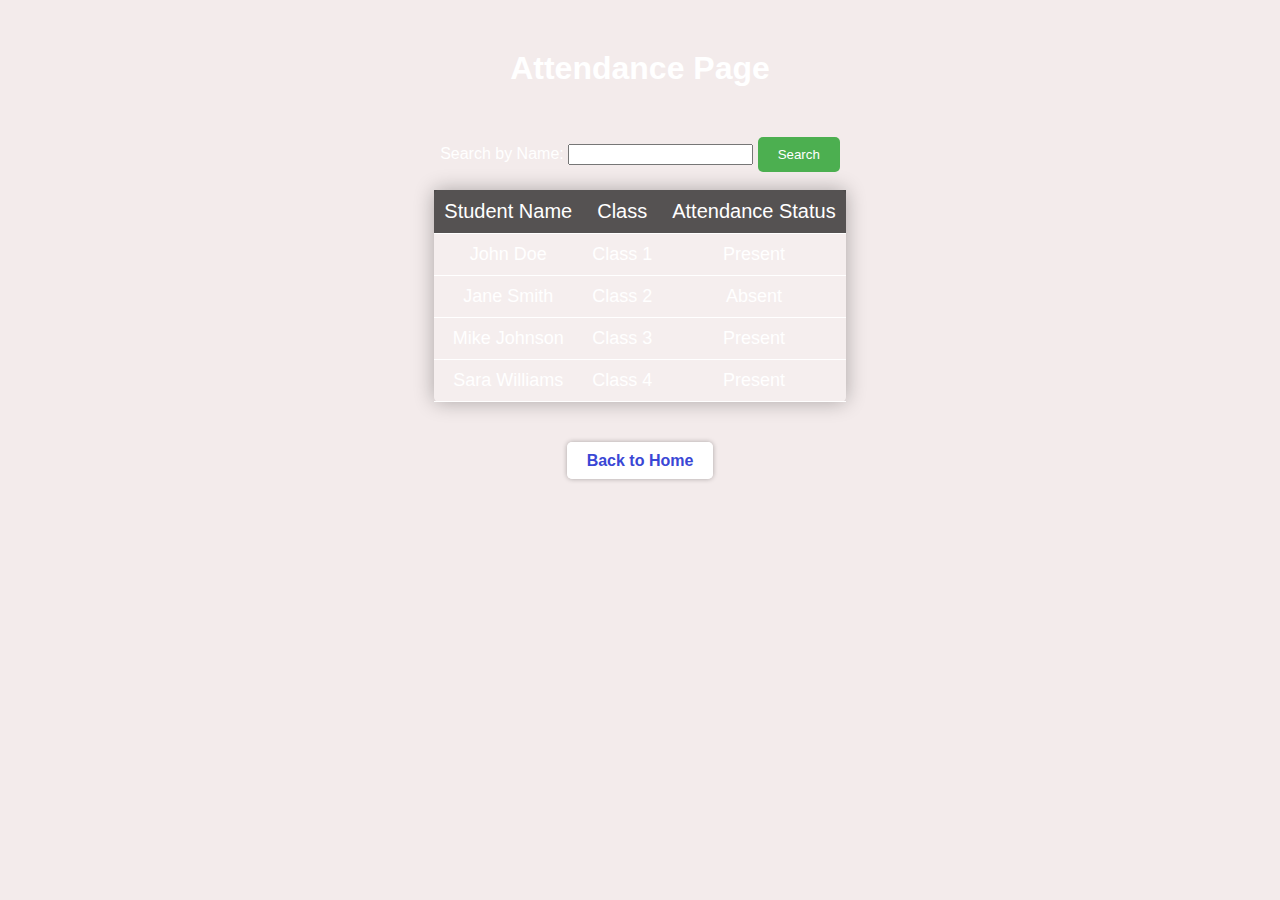
<file: attendance.html>
<!DOCTYPE html>
<html>
<head>
	<title>Attendance Page</title>
	<link rel="stylesheet" href="style.css">
	<style>
		body {
			background-image: url('https://cdn.pixabay.com/photo/2017/08/30/01/05/milky-way-2695569_1280.jpg');
			background-size: cover;
			background-position: center;
			color: white;
			font-family: Arial, sans-serif;
		}

		h1 {
			text-align: center;
			margin-top: 50px;
		}

		table {
			margin: auto;
			border-collapse: collapse;
			background-color: rgba(255, 255, 255, 0.19);
			box-shadow: 0 0 20px rgba(0, 0, 0, 0.3);
			border-radius: 5px;
		}

		th, td {
			padding: 10px;
			text-align: center;
			border-bottom: 1px solid white;
		}

		th {
			background-color: rgba(0, 0, 0, 0.653);
			color: white;
			font-weight: normal;
			font-size: 20px;
		}

		td {
			font-size: 18px;
		}

		input[type="submit"] {
			background-color: #4CAF50;
			color: white;
			padding: 10px 20px;
			border: none;
			border-radius: 5px;
			cursor: pointer;
			transition: background-color 0.3s;
		}

		input[type="submit"]:hover {
			background-color: #3E8E41;
		}

		.container {
			text-align: center;
			margin-top: 50px;
		}
	</style>
</head>
<body>
	<h1>Attendance Page</h1>

	<div class="container">
		<form>
			<label for="name">Search by Name:</label>
			<input type="text" id="name" name="name">
			<input type="submit" value="Search">
		</form>
	</div>

	<br>

	<table>
		<thead>
			<tr>
				<th>Student Name</th>
				<th>Class</th>
				<th>Attendance Status</th>
			</tr>
		</thead>
		<tbody>
			<tr>
				<td>John Doe</td>
				<td>Class 1</td>
				<td>Present</td>
			</tr>
			<tr>
				<td>Jane Smith</td>
				<td>Class 2</td>
				<td>Absent</td>
			</tr>
			<tr>
				<td>Mike Johnson</td>
				<td>Class 3</td>
				<td>Present</td>
			</tr>
			<tr>
				<td>Sara Williams</td>
				<td>Class 4</td>
				<td>Present</td>
			</tr>
		</tbody>
	</table>
	<div class="back-btn">
		<a href="index.html">Back to Home</a>
	</div>
</body>
</html>
</file>
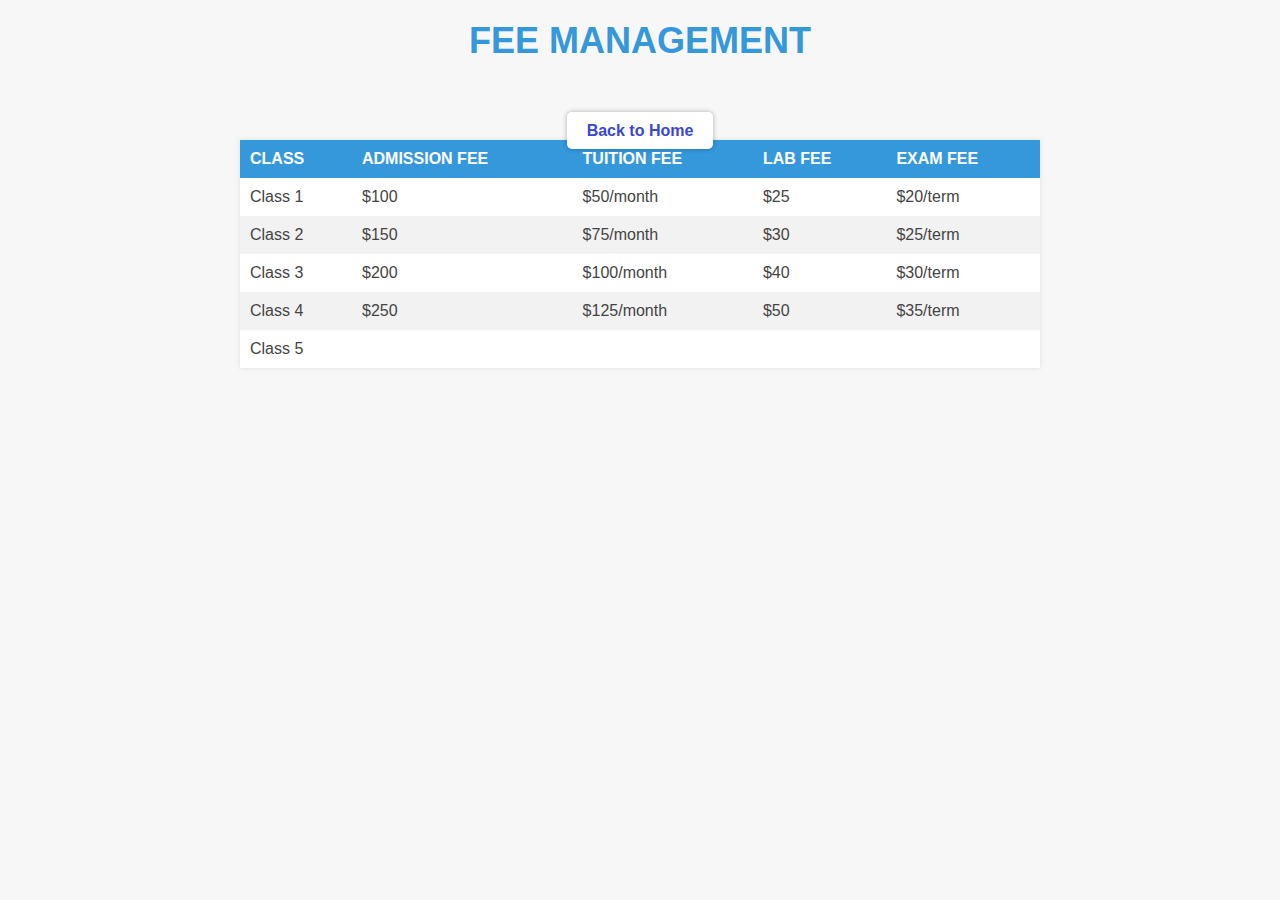
<file: financial.html>
<!DOCTYPE html>
<html>
  <head>
    <title>Financial Management</title>
	<link rel="stylesheet" href="style.css">
  </head>
  <body>
<html>
<head>
	<title>Fee Management</title>
	<style>
		body {
			background-color: #f7f7f7;
			color: #444;
			font-family: Arial, sans-serif;
			
		}
		.container {
			margin: 0 auto;
			max-width: 800px;
			padding: 20px;
		}
		h1 {
			color: #3498db;
			font-size: 36px;
			margin: 0;
			padding-bottom: 10px;
			text-align: center;
			text-transform: uppercase;
		}
		table {
			background-color: #fff;
			border-collapse: collapse;
			box-shadow: 0px 0px 5px rgba(0, 0, 0, 0.1);
			margin: 0 auto;
			max-width: 800px;
			width: 100%;
		}
		th, td {
			padding: 10px;
			text-align: left;
		}
		th {
			background-color: #3498db;
			color: #fff;
			text-transform: uppercase;
		}
		tr:nth-child(even) {
			background-color: #f2f2f2;
		}
		.btn {
			background-color: #3498db;
			border: none;
			border-radius: 5px;
			color: #fff;
			cursor: pointer;
			font-size: 16px;
			padding: 10px 20px;
			text-transform: uppercase;
			transition: all 0.3s ease;
		}
			.btn:hover {
			background-color: #2980b9;
			color: #fff;
			transform: translateY(-2px);
			box-shadow: 0px 0px 5px rgba(0, 0, 0, 0.2);
		}
	</style>
</head>
<body>
	<div class="container">
		<h1>Fee Management</h1>
		<table>
			<thead>
				<tr>
					<th>Class</th>
					<th>Admission Fee</th>
					<th>Tuition Fee</th>
					<th>Lab Fee</th>
					<th>Exam Fee</th>
				</tr>
			</thead>
			<tbody>
				<tr>
					<td>Class 1</td>
					<td>$100</td>
					<td>$50/month</td>
					<td>$25</td>
					<td>$20/term</td>
				</tr>
				<tr>
					<td>Class 2</td>
					<td>$150</td>
					<td>$75/month</td>
					<td>$30</td>
					<td>$25/term</td>
				</tr>
				<tr>
					<td>Class 3</td>
					<td>$200</td>
					<td>$100/month</td>
					<td>$40</td>
					<td>$30/term</td>
				</tr>
				<tr>
					<td>Class 4</td>
					<td>$250</td>
					<td>$125/month</td>
					<td>$50</td>
					<td>$35/term</td>
				</tr>
				<tr>
					<td>Class 5</td>
					
  </body>
  <footer><div class="back-btn">
						<a href="index.html">Back to Home</a>
					</div></footer>
</html>
</file>
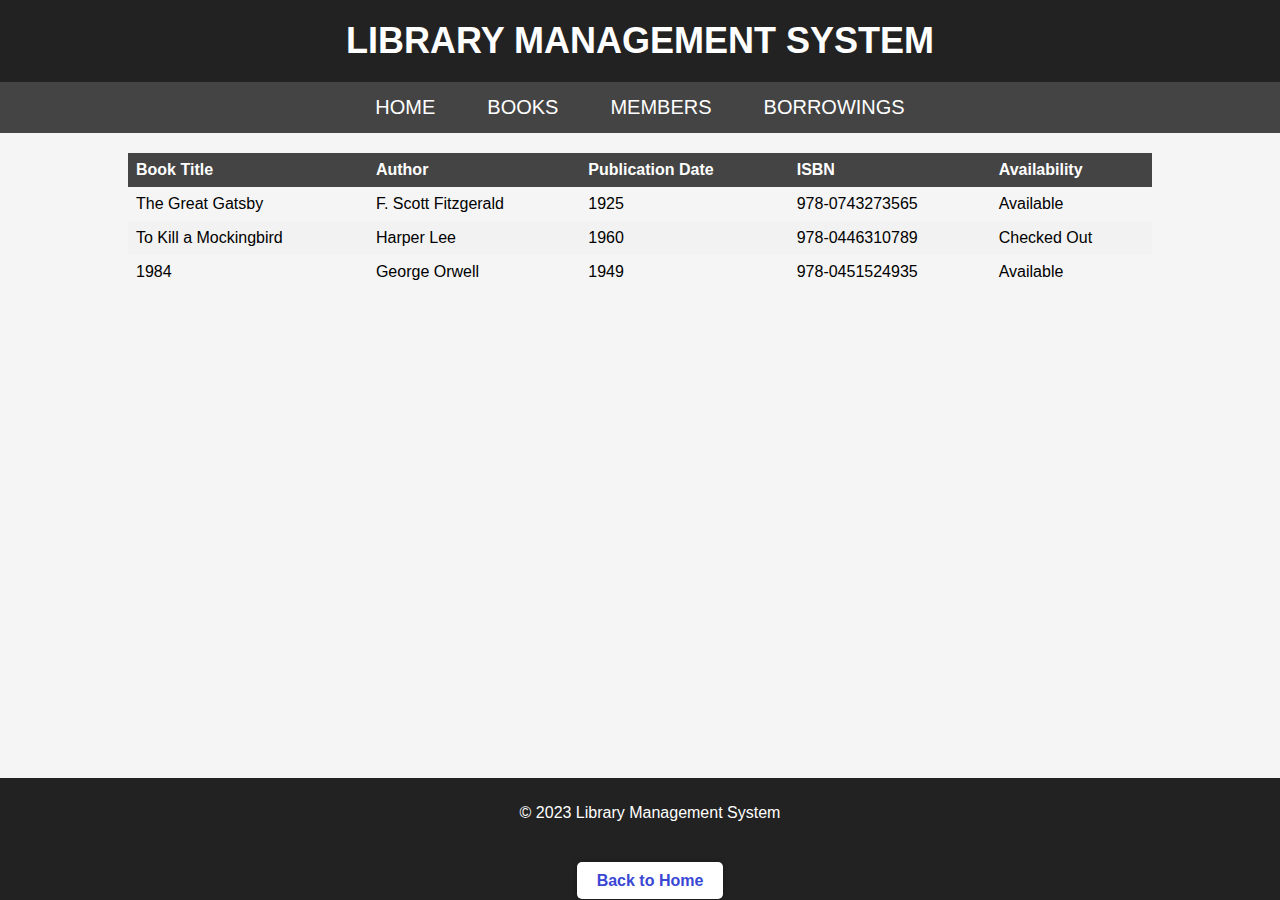
<file: library.html>
<!DOCTYPE html>
<html lang="en">
<head>
  <meta charset="UTF-8">
  <title>Library Management System</title>
  <link rel="stylesheet" href="style.css">
  <style>
    body {
      background-color: #f5f5f5;
    }

    header {
      background-color: #222;
      color: white;
      padding: 20px;
      text-align: center;
    }

    h1 {
      margin: 0;
      font-size: 36px;
      font-weight: bold;
      text-transform: uppercase;
    }

    nav {
      background-color: #444;
      color: white;
      overflow: hidden;
      display: flex;
      justify-content: center;
    }

    nav a {
      color: white;
      padding: 14px 16px;
      text-align: center;
      text-decoration: none;
      font-size: 20px;
      margin: 0 10px;
      text-transform: uppercase;
    }

    table {
      border-collapse: collapse;
      width: 80%;
      margin: 20px auto;
    }

    th, td {
      text-align: left;
      padding: 8px;
    }

    th {
      background-color: #444;
      color: white;
    }

    tr:nth-child(even) {
      background-color: #f2f2f2;
    }

    tr:hover {
      background-color: #ddd;
    }

    footer {
      background-color: #222;
      color: white;
      text-align: center;
      padding: 10px;
      position: absolute;
      bottom: 0;
      width: 100%;
    }
  </style>
</head>
<body>
  <header>
    <h1>Library Management System</h1>
  </header>
  
  <nav>
    <a href="#">Home</a>
    <a href="#">Books</a>
    <a href="#">Members</a>
    <a href="#">Borrowings</a>
  </nav>

  <table>
    <thead>
      <tr>
        <th>Book Title</th>
        <th>Author</th>
        <th>Publication Date</th>
        <th>ISBN</th>
        <th>Availability</th>
      </tr>
    </thead>
    <tbody>
      <tr>
        <td>The Great Gatsby</td>
        <td>F. Scott Fitzgerald</td>
        <td>1925</td>
        <td>978-0743273565</td>
        <td>Available</td>
      </tr>
      <tr>
        <td>To Kill a Mockingbird</td>
        <td>Harper Lee</td>
        <td>1960</td>
        <td>978-0446310789</td>
        <td>Checked Out</td>
      </tr>
      <tr>
        <td>1984</td>
        <td>George Orwell</td>
        <td>1949</td>
        <td>978-0451524935</td>
        <td>Available</td>
      </tr>
    </tbody>
  </table>

  <footer>
    <p>&copy; 2023 Library Management System</p>
    <div class="back-btn">
      <a href="index.html">Back to Home</a>
    </div>
  </footer>
</body>
</html>
</file>
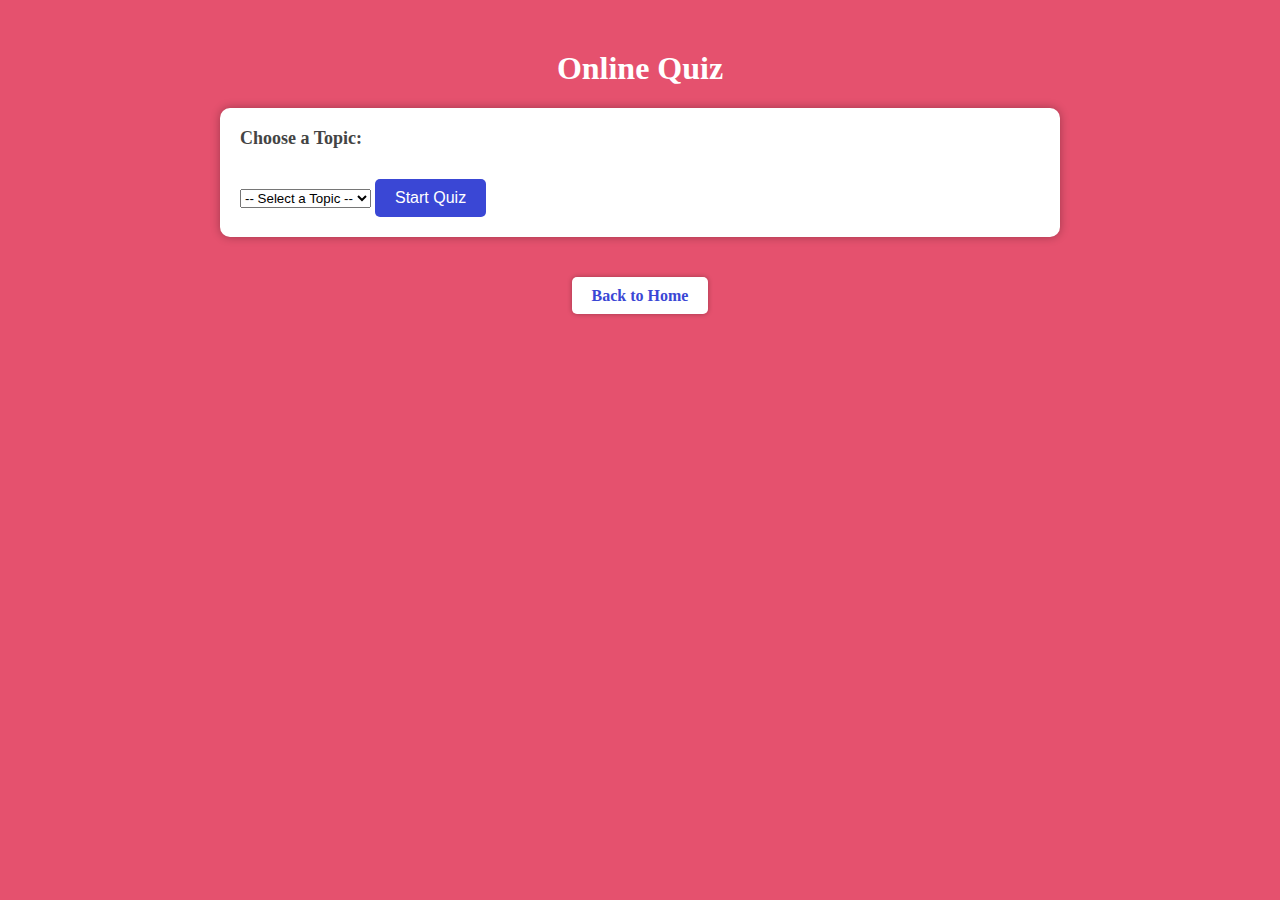
<file: online quiz.html>
<!DOCTYPE html>
<html>
<head>
	<title>Online Quiz</title>
	<style>
		/* Gradient background */
		body {
			
			background: rgba(220, 20, 60, 0.741);
		}
		
		/* Quiz form styling */
		form {
			background-color: #fff;
			border-radius: 10px;
			padding: 20px;
			max-width: 800px;
			margin: 0 auto;
			box-shadow: 0 0 10px rgba(0,0,0,0.3);
		}

		h1 {
			text-align: center;
			color: #fff;
			margin-top: 50px;
		}

		label {
			display: block;
			margin-bottom: 10px;
			font-size: 18px;
			font-weight: bold;
			color: #444;
		}

		input[type="submit"] {
			background-color: #3a47d5;
			color: #fff;
			padding: 10px 20px;
			border: none;
			border-radius: 5px;
			cursor: pointer;
			font-size: 16px;
			margin-top: 20px;
		}

		input[type="submit"]:hover {
			background-color: #1a20a6;
		}

		/* Back button styling */
		.back-btn {
			display: block;
			margin: 50px auto 0;
			text-align: center;
		}

		.back-btn a {
			background-color: #fff;
			color: #3a47d5;
			padding: 10px 20px;
			border: none;
			border-radius: 5px;
			text-decoration: none;
			font-size: 16px;
			font-weight: bold;
			cursor: pointer;
			box-shadow: 0 0 5px rgba(0,0,0,0.3);
		}

		.back-btn a:hover {
			background-color: #f2f2f2;
		}

	</style>
</head>
<body>
	<h1>Online Quiz</h1>
	<form>
		<label for="topic">Choose a Topic:</label>
		<select id="topic" name="topic">
			<option value="">-- Select a Topic --</option>
			<option value="math">Mathematics</option>
			<option value="history">History</option>
			<option value="science">Science</option>
		</select>
		<input type="submit" value="Start Quiz">
	</form>
	<div class="back-btn">
		<a href="index.html">Back to Home</a>
	</div>
</body>
</html>
</file>
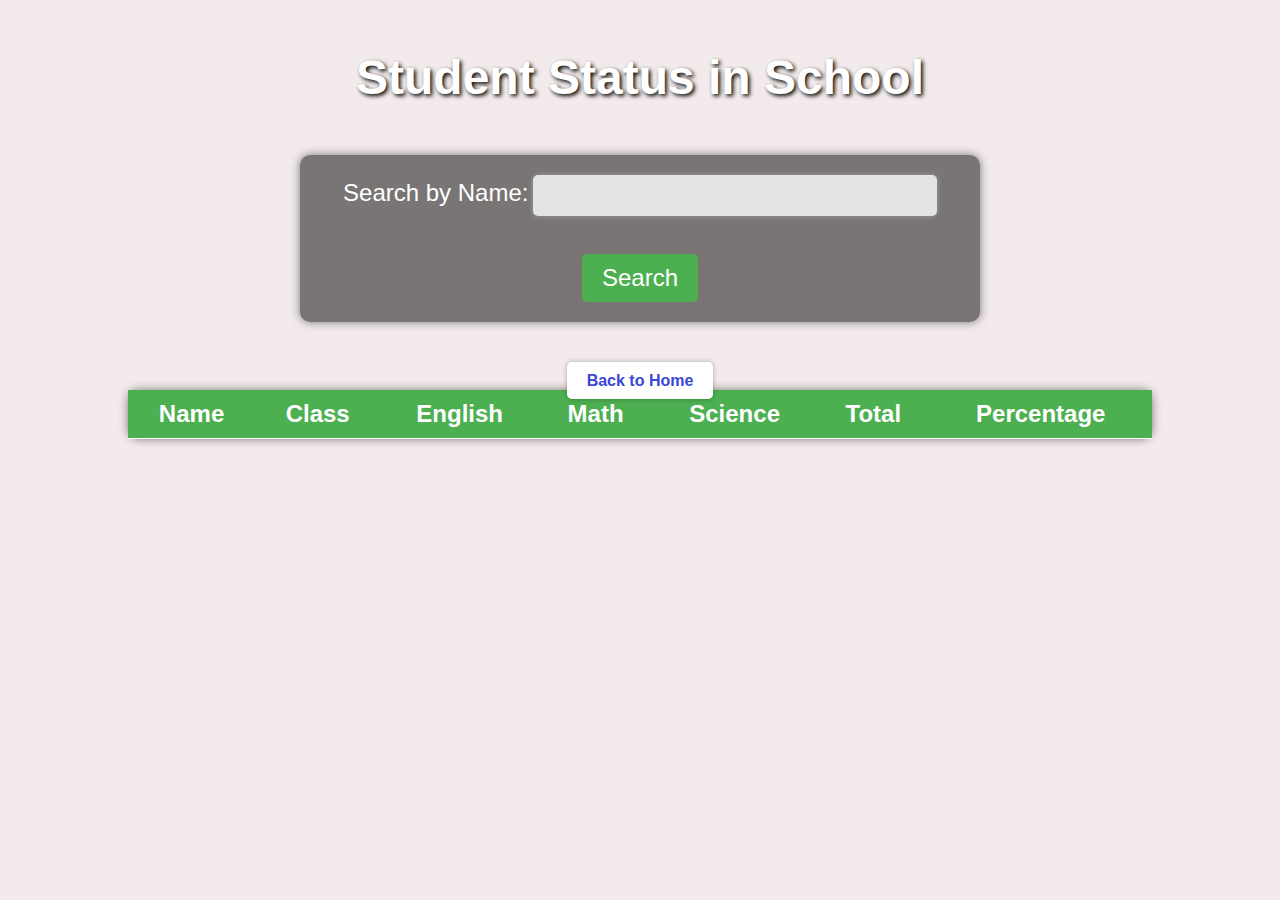
<file: status.html>
<!DOCTYPE html>
<html>

<head>
	<title>Student Status in School</title>
	<link rel="stylesheet" href="style.css">
	<style>
		body {
			background-image: url('https://images.pexels.com/photos/1130459/pexels-photo-1130459.jpeg');
			background-size: cover;
			color: white;
			font-family: Arial, sans-serif;
		}

		h1 {
			text-align: center;
			font-size: 48px;
			margin-top: 50px;
			margin-bottom: 50px;
			text-shadow: 2px 2px 4px #000000;
		}

		.search-form {
			margin: 0 auto;
			text-align: center;
			width: 50%;
			padding: 20px;
			background-color: rgba(0, 0, 0, 0.5);
			border-radius: 10px;
			box-shadow: 0 0 10px rgba(0, 0, 0, 0.5);
		}

		label {
			font-size: 24px;
		}

		input[type=text] {
			padding: 10px;
			border-radius: 5px;
			border: none;
			box-shadow: 0 0 5px rgba(255, 255, 255, 0.3);
			margin-bottom: 20px;
			width: 60%;
			font-size: 18px;
			background-color: rgba(255, 255, 255, 0.8);
			color: black;
		}

		input[type=submit] {
			background-color: #4CAF50;
			color: white;
			font-size: 24px;
			padding: 10px 20px;
			border: none;
			border-radius: 5px;
			cursor: pointer;
			transition: all 0.3s ease-in-out;
		}

		input[type=submit]:hover {
			background-color: #3e8e41;
		}

		table {
			margin: 0 auto;
			width: 80%;
			border-collapse: collapse;
			background-color: rgba(0, 0, 0, 0.5);
			box-shadow: 0 0 10px rgba(0, 0, 0, 0.5);
			border-radius: 10px;
		}

		th,
		td {
			padding: 10px;
			border-bottom: 1px solid white;
			text-align: center;
		}

		th {
			background-color: #4CAF50;
			color: white;
			font-size: 24px;
		}

		td {
			font-size: 20px;
		}
	</style>
</head>

<body>
	<h1>Student Status in School</h1>

	<div class="search-form">
		<form>
			<label for="name">Search by Name:</label>
			<input type="text" id="name" name="name"><br><br>
			<input type="submit" value="Search">
		</form>
	</div>

	<table>
		<thead>
			<tr>
				<th>Name</th>
				<th>Class</th>
				<th>English</th>
				<th>Math</th>
				<th>Science</th>
				<th>Total</th>
				<th>Percentage</th>
			</tr>
		</thead>
		<tbody>
			<div class="back-btn">
				<a href="index.html">Back to Home</a>
			</div>
		</tbody>
	</table>
</file>
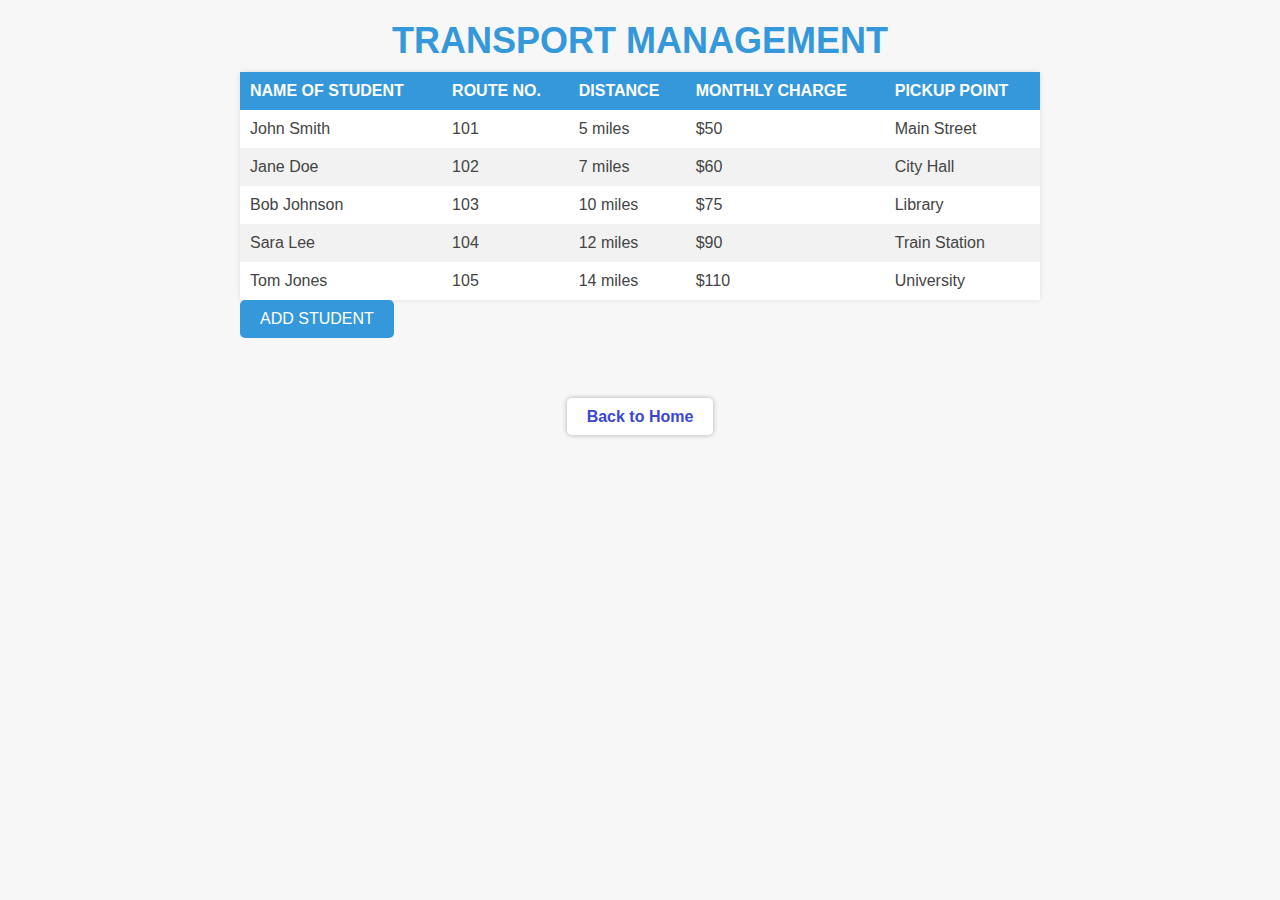
<file: transport.html>
<!DOCTYPE html>
<html>
  <head>
    <title>Transport Management</title>
	<link rel="stylesheet" href="style.css">
  </head>
  <body>
    <!-- academic management functionality goes here -->
    <!DOCTYPE html>
<html>
<head>
	<title>Transport Management</title>
	<style>
		body {
			background-color: #f7f7f7;
			color: #444;
			font-family: Arial, sans-serif;
			margin: 0;
			padding: 0;
		}
		.container {
			margin: 0 auto;
			max-width: 800px;
			padding: 20px;
		}
		h1 {
			color: #3498db;
			font-size: 36px;
			margin: 0;
			padding-bottom: 10px;
			text-align: center;
			text-transform: uppercase;
		}
		table {
			background-color: #fff;
			border-collapse: collapse;
			box-shadow: 0px 0px 5px rgba(0, 0, 0, 0.1);
			margin: 0 auto;
			max-width: 800px;
			width: 100%;
		}
		th, td {
			padding: 10px;
			text-align: left;
		}
		th {
			background-color: #3498db;
			color: #fff;
			text-transform: uppercase;
		}
		tr:nth-child(even) {
			background-color: #f2f2f2;
		}
		.btn {
			background-color: #3498db;
			border: none;
			border-radius: 5px;
			color: #fff;
			cursor: pointer;
			font-size: 16px;
			padding: 10px 20px;
			text-transform: uppercase;
			transition: all 0.3s ease;
		}
			.btn:hover {
			background-color: #2980b9;
			color: #fff;
			transform: translateY(-2px);
			box-shadow: 0px 0px 5px rgba(0, 0, 0, 0.2);
		}
	</style>
</head>
<body>
	<div class="container">
		<h1>Transport Management</h1>
		<table>
			<thead>
				<tr>
					<th>Name of Student</th>
					<th>Route No.</th>
					<th>Distance</th>
					<th>Monthly Charge</th>
					<th>Pickup Point</th>
				</tr>
			</thead>
			<tbody>
				<tr>
					<td>John Smith</td>
					<td>101</td>
					<td>5 miles</td>
					<td>$50</td>
					<td>Main Street</td>
				</tr>
				<tr>
					<td>Jane Doe</td>
					<td>102</td>
					<td>7 miles</td>
					<td>$60</td>
					<td>City Hall</td>
				</tr>
				<tr>
					<td>Bob Johnson</td>
					<td>103</td>
					<td>10 miles</td>
					<td>$75</td>
					<td>Library</td>
				</tr>
				<tr>
					<td>Sara Lee</td>
					<td>104</td>
					<td>12 miles</td>
					<td>$90</td>
					<td>Train Station</td>
				</tr>
				<tr>
					<td>Tom Jones</td>
					<td>105</td>
					<td>14 miles</td>
            <td>$110</td>
            <td>University</td>
            </tr>
            </tbody>
            </table>
            <button class="btn">Add Student</button>
            </div>
			<div class="back-btn">
				<a href="index.html">Back to Home</a>
			</div>

  </body>
</html>
</file>
<file: style.css>
body {
	margin: 0;
	padding: 0;
	font-family: Arial, sans-serif;
	background-color: #f3ebeb;
}

.header {
	background-color: #333;
	color: #fff;
	padding: 20px;
	text-align: center;
}

.menu {
	background-color: #f2f2f2;
	padding: 10px;
}

.menu ul {
	list-style-type: none;
	margin: 0;
	padding: 0;
	overflow: hidden;
}

.menu li {
	float: left;
}

.menu li a {
	display: block;
	color: #333;
	text-align: center;
	padding: 14px 16px;
	text-decoration: none;
}

.menu li a:hover {
	background-color: #333;
	color: #fff;
}

.content {
	padding: 20px;
}

.footer {
	background-color: #333;
	color: #fff;
	padding: 10px;
	text-align: center;
}

  

.back-btn {
	display: block;
	margin: 50px auto 0;
	text-align: center;
}

.back-btn a {
	background-color: #fff;
	color: #3a47d5;
	padding: 10px 20px;
	border: none;
	border-radius: 5px;
	text-decoration: none;
	font-size: 16px;
	font-weight: bold;
	cursor: pointer;
	box-shadow: 0 0 5px rgba(0,0,0,0.3);
}

.back-btn a:hover {
	background-color: #f2f2f2;
}
</file>
